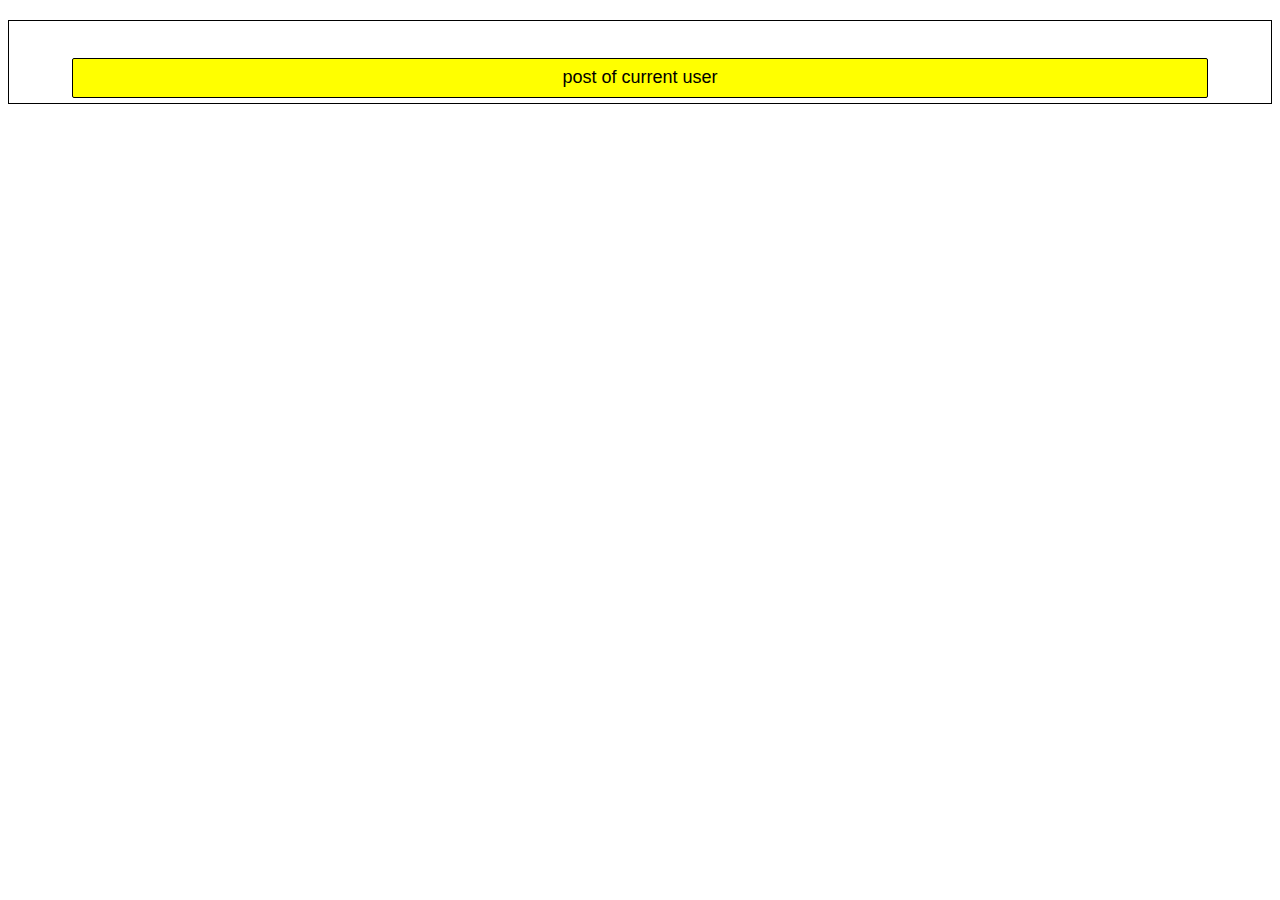
<file: user-details/user-details.html>
<!doctype html>
<html lang="en">
<head>
    <meta charset="UTF-8">
    <meta name="viewport"
          content="width=device-width, user-scalable=no, initial-scale=1.0, maximum-scale=1.0, minimum-scale=1.0">
    <meta http-equiv="X-UA-Compatible" content="ie=edge">
    <title>Title</title>
    <link rel="stylesheet" href="user-details.css">
</head>
<body>

<div class="main">
    <h2 id="title"></h2>
    <div class="contentBlock">
        <p id="content"></p>
        <button id="postBtn">post of current user</button>
    </div>

    <div id="postsTitle"></div>
</div>

<script src="user-details.js"></script>
</body>
</html>
</file>
<file: user-details/user-details.css>
#title {
    text-align: center;
}

.contentBlock {
    display: flex;
    flex-direction: column;
    align-items: center;
    margin-bottom: 50px;
    border: 1px solid black;
}

#content > div {
    font-size: 18px;
    margin: 4px 0;
}

#postBtn {
    width: 90%;
    height: 40px;
    margin: 5px 0;
    font-size: 18px;
    background-color: yellow;
    border: 1px solid black;
    border-radius: 2px;
    cursor: pointer;
}

#postsTitle {
    display: flex;
    flex-wrap: wrap;
    margin-bottom: 50px;
}

#postsTitle > div {
    display: flex;
    justify-content: center;
    align-items: center;
    flex-direction: column;
    width: 19.8%;
    border: 1px black solid;
    box-sizing: border-box;
    margin: 1px;
    padding: 10px;
}

#postsTitle > div > button {
    width: 70%;
    height: 30px;
    margin: 5px 0;
    font-size: 18px;
    background-color:  #ecec5f;
    border: 1px solid black;
    border-radius: 2px;
    cursor: pointer;
}

#postsTitle > div > p {
  text-align: center;
}

.remove {
    display: none;
    background-color: blue;
}
</file>
